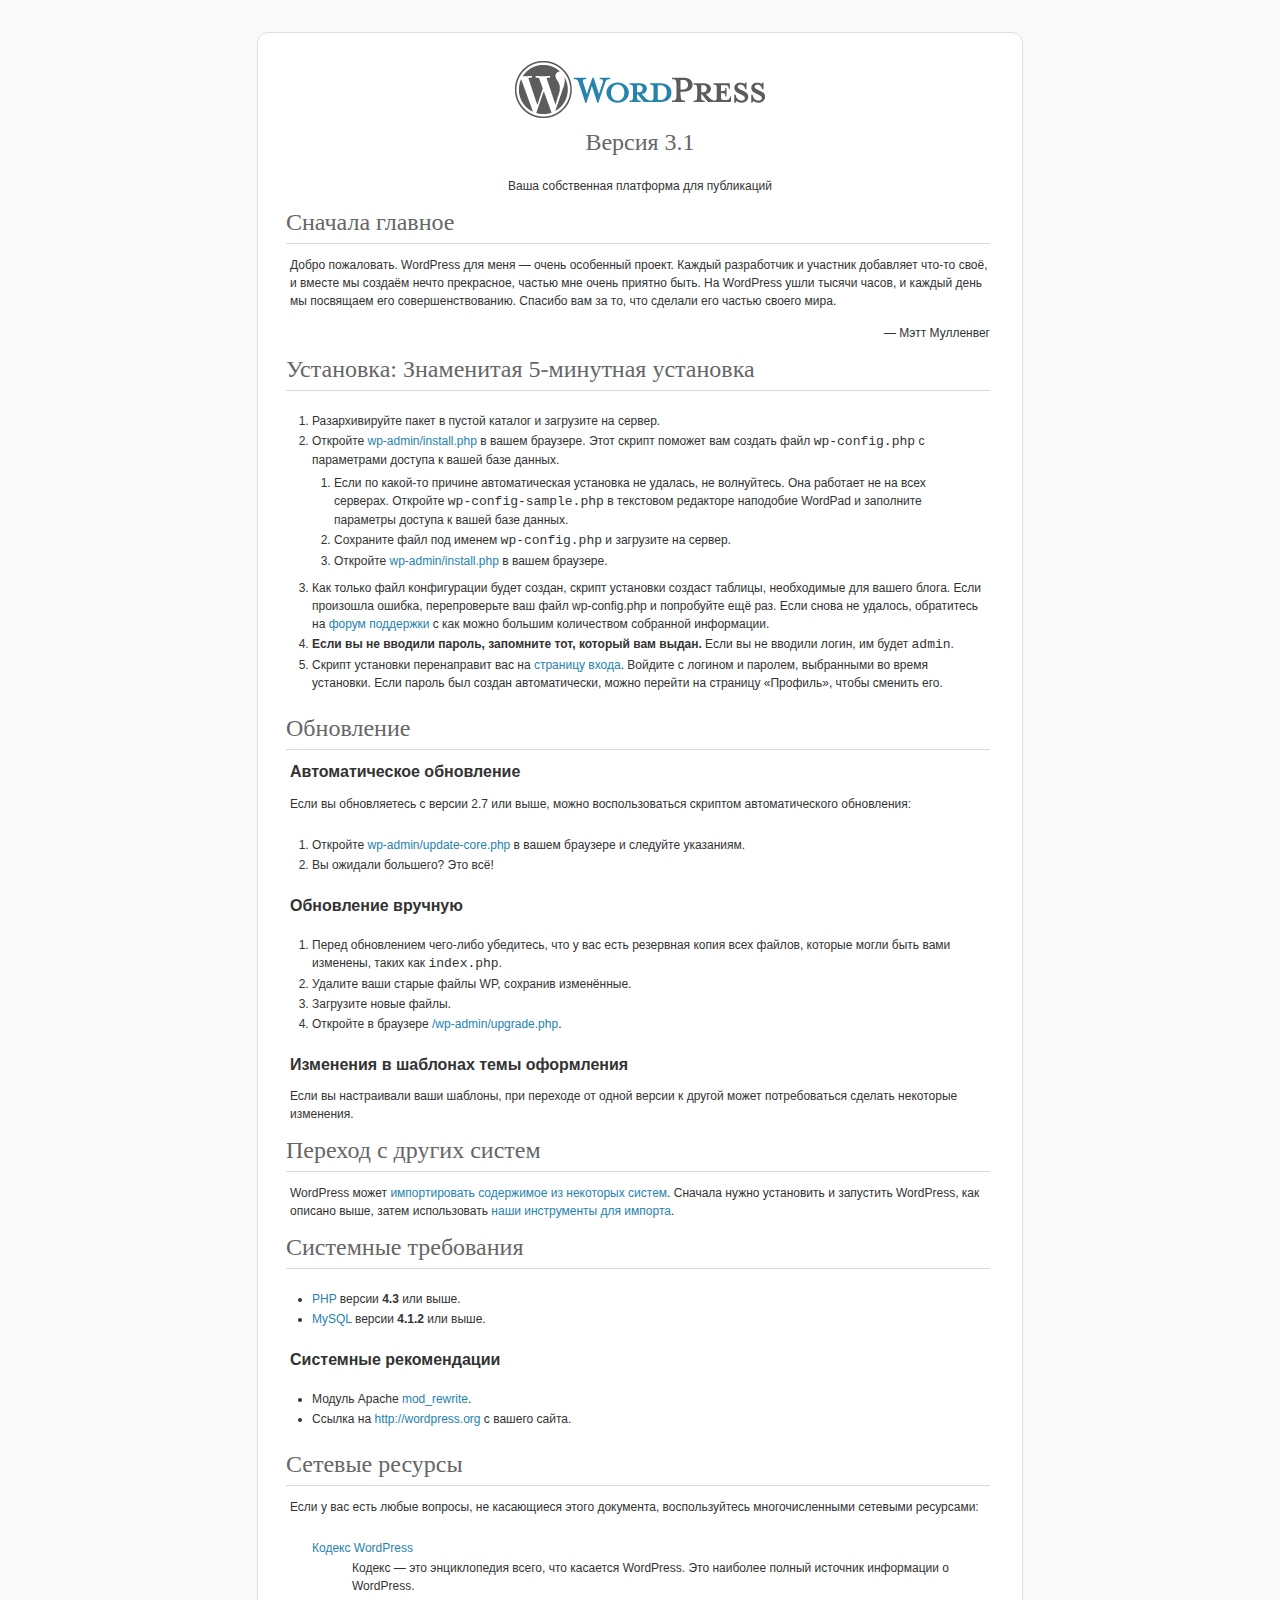
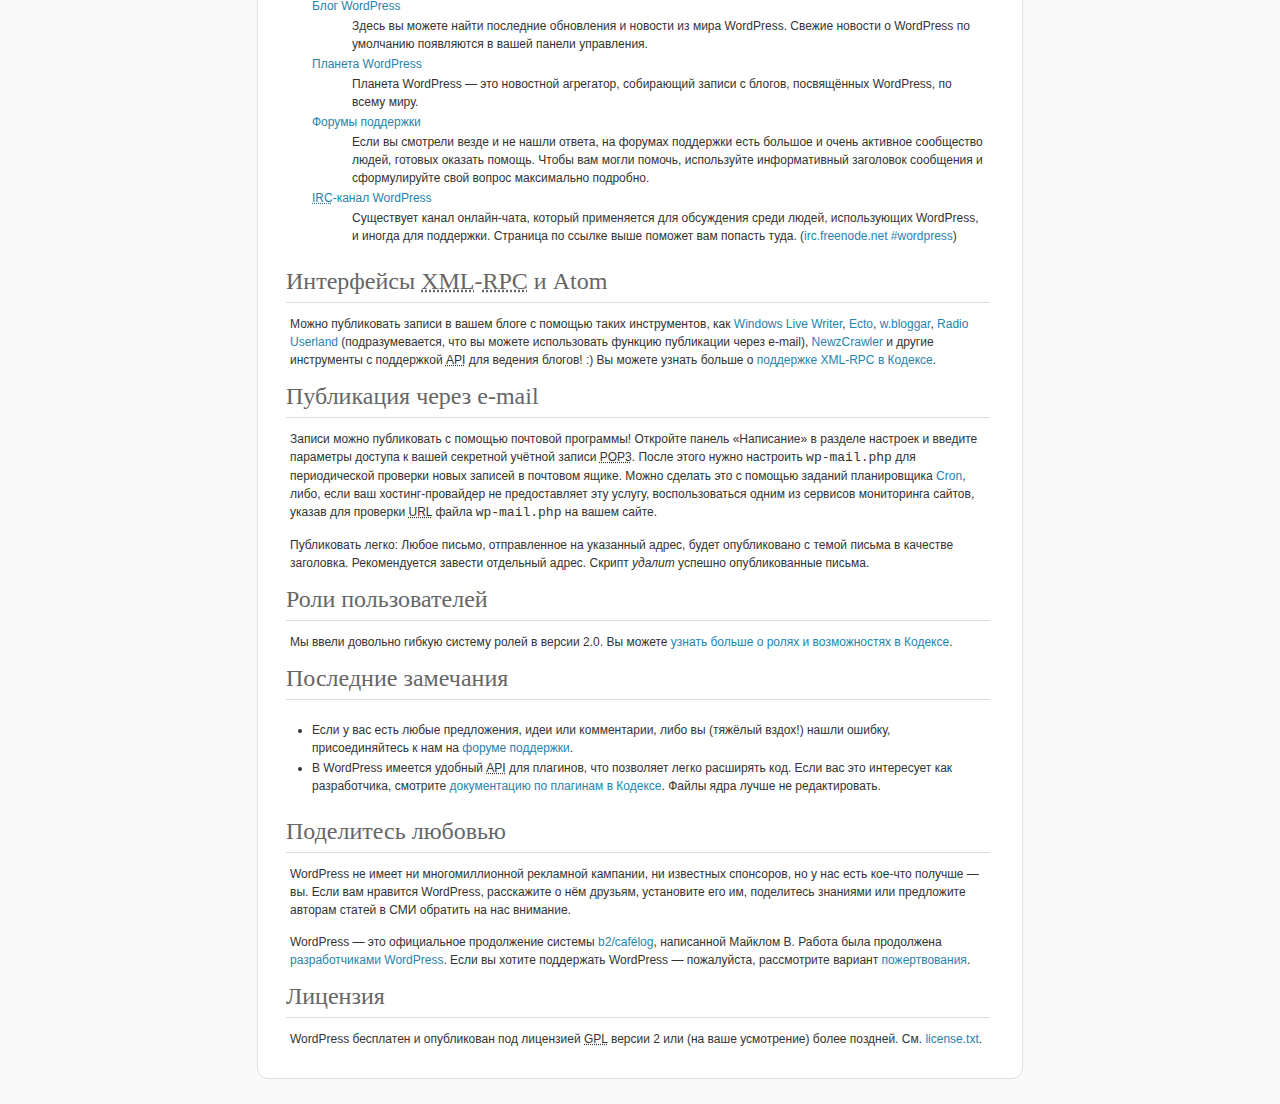
<file: readme.html>
<!DOCTYPE html PUBLIC "-//W3C//DTD XHTML 1.0 Strict//EN" "http://www.w3.org/TR/xhtml1/DTD/xhtml1-strict.dtd">
<html xmlns="http://www.w3.org/1999/xhtml">
<head>
	<meta http-equiv="Content-Type" content="text/html; charset=utf-8" />
	<title>WordPress &#8250; ReadMe</title>
	<link rel="stylesheet" href="wp-admin/css/install.css?ver=20100228" type="text/css" />
</head>
<body>
<h1 id="logo">
	<a href="http://wordpress.org/"><img alt="WordPress" src="wp-admin/images/wordpress-logo.png" width="250" height="68" /></a>
	<br /> Версия 3.1
</h1>
<p style="text-align: center">Ваша собственная платформа для публикаций</p>

<h1>Сначала главное</h1>
<p>Добро пожаловать. WordPress для меня &#8212; очень особенный проект. Каждый разработчик и участник добавляет что-то своё, и вместе мы создаём нечто прекрасное, частью мне очень приятно быть. На WordPress ушли тысячи часов, и каждый день мы посвящаем его совершенствованию. Спасибо вам за то, что сделали его частью своего мира.</p>
<p style="text-align: right">&#8212; Мэтт Мулленвег</p>

<h1>Установка: Знаменитая 5-минутная установка</h1>
<ol>
	<li>Разархивируйте пакет в пустой каталог и загрузите на сервер.</li>
	<li>Откройте <span class="file"><a href="wp-admin/install.php">wp-admin/install.php</a></span> в вашем браузере. Этот скрипт поможет вам создать файл <code>wp-config.php</code> с параметрами доступа к вашей базе данных.
		<ol>
			<li>Если по какой-то причине автоматическая установка не удалась, не волнуйтесь. Она работает не на всех серверах. Откройте <code>wp-config-sample.php</code> в текстовом редакторе наподобие WordPad и заполните параметры доступа к вашей базе данных.</li>
			<li>Сохраните файл под именем <code>wp-config.php</code> и загрузите на сервер.</li>
			<li>Откройте <span class="file"><a href="wp-admin/install.php">wp-admin/install.php</a></span> в вашем браузере.</li>
		</ol>
	</li>
	<li>Как только файл конфигурации будет создан, скрипт установки создаст таблицы, необходимые для вашего блога. Если произошла ошибка, перепроверьте ваш файл <span class="file">wp-config.php</span> и попробуйте ещё раз. Если снова не удалось, обратитесь на <a href="http://ru.forums.wordpress.org/">форум поддержки</a> с как можно большим количеством собранной информации.</li>
	<li><strong>Если вы не вводили пароль, запомните тот, который вам выдан.</strong> Если вы не вводили логин, им будет <code>admin</code>.</li>
	<li> Скрипт установки перенаправит вас на <a href="wp-login.php">страницу входа</a>. Войдите с логином и паролем, выбранными во время установки. Если пароль был создан автоматически, можно перейти на страницу &laquo;Профиль&raquo;, чтобы сменить его.</li>
</ol>

<h1>Обновление</h1>
<h2>Автоматическое обновление</h2>
<p>Если вы обновляетесь с версии 2.7 или выше, можно воспользоваться скриптом автоматического обновления:</p>
<ol>
	<li>Откройте <span class="file"><a href="wp-admin/update-core.php">wp-admin/update-core.php</a></span> в вашем браузере и следуйте указаниям.</li>
	<li>Вы ожидали большего? Это всё!</li>
</ol>

<h2>Обновление вручную</h2>
<ol>
	<li>Перед обновлением чего-либо убедитесь, что у вас есть резервная копия всех файлов, которые могли быть вами изменены, таких как <code>index.php</code>.</li>
	<li>Удалите ваши старые файлы WP, сохранив изменённые.</li>
	<li>Загрузите новые файлы.</li>
	<li>Откройте в браузере <span class="file"><a href="wp-admin/upgrade.php">/wp-admin/upgrade.php</a>.</span></li>
</ol>

<h2>Изменения в шаблонах темы оформления</h2>
<p>Если вы настраивали ваши шаблоны, при переходе от одной версии к другой может потребоваться сделать некоторые изменения.</p>

<h1>Переход с других систем</h1>
<p>WordPress может <a href="http://codex.wordpress.org/Importing_Content">импортировать содержимое из некоторых систем</a>. Сначала нужно установить и запустить WordPress, как описано выше, затем использовать <a href="wp-admin/import.php" title="Импорт в WordPress">наши инструменты для импорта</a>.</p>

<h1>Системные требования</h1>
<ul>
	<li><a href="http://php.net/">PHP</a> версии <strong>4.3</strong> или выше.</li>
	<li><a href="http://www.mysql.com/">MySQL</a> версии <strong>4.1.2</strong> или выше.</li>
</ul>

<h2>Системные рекомендации</h2>
<ul>
	<li>Модуль Apache <a href="http://httpd.apache.org/docs/2.2/mod/mod_rewrite.html">mod_rewrite</a>.</li>
	<li>Ссылка на <a href="http://wordpress.org/">http://wordpress.org</a> c вашего сайта.</li>
</ul>

<h1>Сетевые ресурсы</h1>
<p>Если у вас есть любые вопросы, не касающиеся этого документа, воспользуйтесь многочисленными сетевыми ресурсами:</p>
<dl>
	<dt><a href="http://codex.wordpress.org/Заглавная_страница">Кодекс WordPress</a></dt>
		<dd>Кодекс &#8212; это энциклопедия всего, что касается WordPress. Это наиболее полный источник информации о WordPress.</dd>
	<dt><a href="http://wordpress.org/news/">Блог WordPress</a></dt>
		<dd>Здесь вы можете найти последние обновления и новости из мира WordPress. Свежие новости о WordPress по умолчанию появляются в вашей панели управления.</dd>
	<dt><a href="http://planet.wordpress.org/">Планета WordPress </a></dt>
		<dd>Планета WordPress &#8212; это новостной агрегатор, собирающий записи с блогов, посвящённых WordPress, по всему миру.</dd>
	<dt><a href="http://ru.forums.wordpress.org/">Форумы поддержки</a></dt>
		<dd>Если вы смотрели везде и не нашли ответа, на форумах поддержки есть большое и очень активное сообщество людей, готовых оказать помощь. Чтобы вам могли помочь, используйте информативный заголовок сообщения и сформулируйте свой вопрос максимально подробно.</dd>
	<dt><a href="http://codex.wordpress.org/IRC"><abbr title="Internet Relay Chat">IRC</abbr>-канал WordPress</a></dt>
		<dd>Существует канал онлайн-чата, который применяется для обсуждения среди людей, использующих WordPress, и иногда для поддержки. Страница по ссылке выше поможет вам попасть туда. (<a href="irc://irc.freenode.net/wordpress">irc.freenode.net #wordpress</a>)</dd>
</dl>

<h1>Интерфейсы <abbr title="eXtensible Markup Language">XML</abbr>-<abbr title="Remote Procedure Call">RPC</abbr> и Atom</h1>
<p>Можно публиковать записи в вашем блоге с помощью таких инструментов, как <a href="http://download.live.com/writer">Windows Live Writer</a>, <a href="http://illuminex.com/ecto/">Ecto</a>, <a href="http://bloggar.com/">w.bloggar</a>, <a href="http://radio.userland.com">Radio Userland</a> (подразумевается, что вы можете использовать функцию публикации через e-mail), <a href="http://www.newzcrawler.com/">NewzCrawler</a> и другие инструменты с поддержкой <abbr title="application programming interface">API</abbr> для ведения блогов! :) Вы можете узнать больше о <a href="http://codex.wordpress.org/XML-RPC_Support">поддержке <abbr>XML</abbr>-<abbr>RPC</abbr> в Кодексе</a>.</p>

<h1>Публикация через e-mail</h1>
<p>Записи можно публиковать с помощью почтовой программы! Откройте панель &laquo;Написание&raquo; в разделе настроек и введите параметры доступа к вашей секретной учётной записи <abbr title="Post Office Protocol version 3">POP3</abbr>. После этого нужно настроить <code>wp-mail.php</code> для периодической проверки новых записей в почтовом ящике. Можно сделать это с помощью заданий планировщика <a href="http://en.wikipedia.org/wiki/Cron">Cron</a>, либо, если ваш хостинг-провайдер не предоставляет эту услугу, воспользоваться одним из сервисов мониторинга сайтов, указав для проверки <abbr title="Uniform Resource Locator">URL</abbr> файла <code>wp-mail.php</code> на вашем сайте.</p>
<p>Публиковать легко: Любое письмо, отправленное на указанный адрес, будет опубликовано с темой письма в качестве заголовка. Рекомендуется завести отдельный адрес. Скрипт <em>удалит</em> успешно опубликованные письма.</p>

<h1>Роли пользователей</h1>
<p>Мы ввели довольно гибкую систему ролей в версии 2.0. Вы можете <a href="http://codex.wordpress.org/Roles_and_Capabilities" title="Роли и возможности в WordPress">узнать больше о ролях и возможностях в Кодексе</a>.</p>

<h1>Последние замечания</h1>
<ul>
	<li>Если у вас есть любые предложения, идеи или комментарии, либо вы (тяжёлый вздох!) нашли ошибку, присоединяйтесь к нам на <a href="http://ru.forums.wordpress.org/">форуме поддержки</a>.</li>
	<li>В WordPress имеется удобный <abbr title="application programming interface">API</abbr> для плагинов, что позволяет легко расширять код. Если вас это интересует как разработчика, смотрите <a href="http://codex.wordpress.org/Plugin_API" title="API WordPress для плагинов">документацию по плагинам в Кодексе</a>. Файлы ядра лучше не редактировать.</li>
</ul>

<h1>Поделитесь любовью</h1>
<p>WordPress не имеет ни многомиллионной рекламной кампании, ни известных спонсоров, но у нас есть кое-что получше &#8212; вы. Если вам нравится WordPress, расскажите о нём друзьям, установите его им, поделитесь знаниями или предложите авторам статей в СМИ обратить на нас внимание.</p>

<p>WordPress &#8212; это официальное продолжение системы <a href="http://cafelog.com/">b2/caf&#233;log</a>, написанной Майклом В. Работа была продолжена <a href="http://wordpress.org/about/">разработчиками WordPress</a>. Если вы хотите поддержать WordPress &#8212; пожалуйста, рассмотрите вариант <a href="http://wordpress.org/donate/" title="Пожертвования для WordPress">пожертвования</a>.</p>

<h1>Лицензия</h1>
<p>WordPress бесплатен и опубликован под лицензией <abbr title="GNU General Public License">GPL</abbr> версии 2 или (на ваше усмотрение) более поздней. См. <a href="license.txt">license.txt</a>.</p>


</body>
</html>
</file>
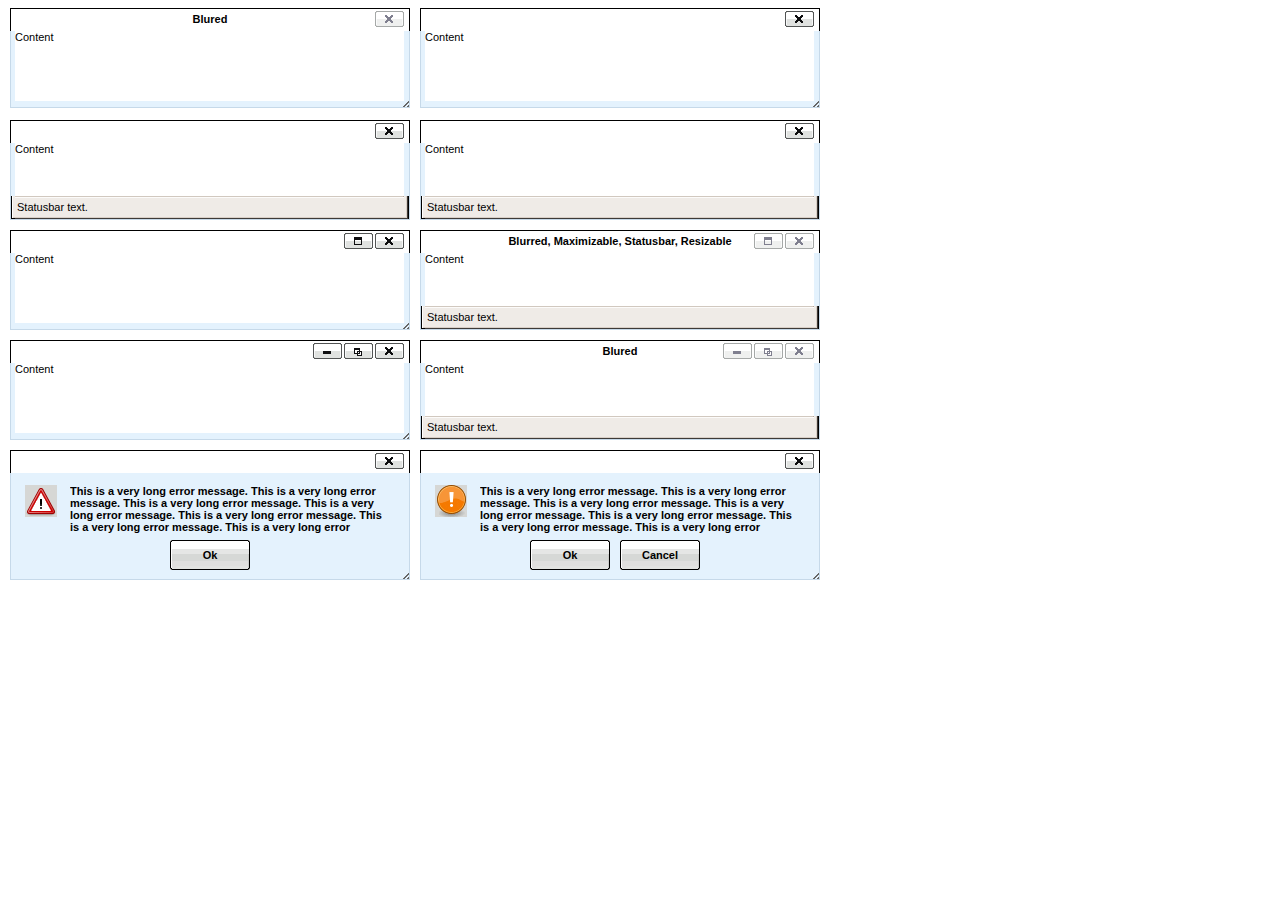
<file: wp-includes/js/tinymce/plugins/inlinepopups/template.htm>
<!-- <!DOCTYPE html PUBLIC "-//W3C//DTD XHTML 1.0 Strict//EN" "http://www.w3.org/TR/xhtml1/DTD/xhtml1-strict.dtd"> -->
<html xmlns="http://www.w3.org/1999/xhtml">
<head>
<title>Template for dialogs</title>
<link rel="stylesheet" type="text/css" href="skins/clearlooks2/window.css?ver=3392" />
</head>
<body>

<div class="mceEditor">
	<div class="clearlooks2" style="width:400px; height:100px; left:10px;">
		<div class="mceWrapper">
			<div class="mceTop">
				<div class="mceLeft"></div>
				<div class="mceCenter"></div>
				<div class="mceRight"></div>
				<span>Blured</span>
			</div>

			<div class="mceMiddle">
				<div class="mceLeft"></div>
				<span>Content</span>
				<div class="mceRight"></div>
			</div>

			<div class="mceBottom">
				<div class="mceLeft"></div>
				<div class="mceCenter"></div>
				<div class="mceRight"></div>
				<span>Statusbar text.</span>
			</div>

			<a class="mceMove" href="#"></a>
			<a class="mceMin" href="#"></a>
			<a class="mceMax" href="#"></a>
			<a class="mceMed" href="#"></a>
			<a class="mceClose" href="#"></a>
			<a class="mceResize mceResizeN" href="#"></a>
			<a class="mceResize mceResizeS" href="#"></a>
			<a class="mceResize mceResizeW" href="#"></a>
			<a class="mceResize mceResizeE" href="#"></a>
			<a class="mceResize mceResizeNW" href="#"></a>
			<a class="mceResize mceResizeNE" href="#"></a>
			<a class="mceResize mceResizeSW" href="#"></a>
			<a class="mceResize mceResizeSE" href="#"></a>
		</div>
	</div>

	<div class="clearlooks2" style="width:400px; height:100px; left:420px;">
		<div class="mceWrapper mceMovable mceFocus">
			<div class="mceTop">
				<div class="mceLeft"></div>
				<div class="mceCenter"></div>
				<div class="mceRight"></div>
				<span>Focused</span>
			</div>

			<div class="mceMiddle">
				<div class="mceLeft"></div>
				<span>Content</span>
				<div class="mceRight"></div>
			</div>

			<div class="mceBottom">
				<div class="mceLeft"></div>
				<div class="mceCenter"></div>
				<div class="mceRight"></div>
				<span>Statusbar text.</span>
			</div>

			<a class="mceMove" href="#"></a>
			<a class="mceMin" href="#"></a>
			<a class="mceMax" href="#"></a>
			<a class="mceMed" href="#"></a>
			<a class="mceClose" href="#"></a>
			<a class="mceResize mceResizeN" href="#"></a>
			<a class="mceResize mceResizeS" href="#"></a>
			<a class="mceResize mceResizeW" href="#"></a>
			<a class="mceResize mceResizeE" href="#"></a>
			<a class="mceResize mceResizeNW" href="#"></a>
			<a class="mceResize mceResizeNE" href="#"></a>
			<a class="mceResize mceResizeSW" href="#"></a>
			<a class="mceResize mceResizeSE" href="#"></a>
		</div>
	</div>

	<div class="clearlooks2" style="width:400px; height:100px; left:10px; top:120px;">
		<div class="mceWrapper mceMovable mceFocus mceStatusbar">
			<div class="mceTop">
				<div class="mceLeft"></div>
				<div class="mceCenter"></div>
				<div class="mceRight"></div>
				<span>Statusbar</span>
			</div>

			<div class="mceMiddle">
				<div class="mceLeft"></div>
				<span>Content</span>
				<div class="mceRight"></div>
			</div>

			<div class="mceBottom">
				<div class="mceLeft"></div>
				<div class="mceCenter"></div>
				<div class="mceRight"></div>
				<span>Statusbar text.</span>
			</div>

			<a class="mceMove" href="#"></a>
			<a class="mceMin" href="#"></a>
			<a class="mceMax" href="#"></a>
			<a class="mceMed" href="#"></a>
			<a class="mceClose" href="#"></a>
			<a class="mceResize mceResizeN" href="#"></a>
			<a class="mceResize mceResizeS" href="#"></a>
			<a class="mceResize mceResizeW" href="#"></a>
			<a class="mceResize mceResizeE" href="#"></a>
			<a class="mceResize mceResizeNW" href="#"></a>
			<a class="mceResize mceResizeNE" href="#"></a>
			<a class="mceResize mceResizeSW" href="#"></a>
			<a class="mceResize mceResizeSE" href="#"></a>
		</div>
	</div>

	<div class="clearlooks2" style="width:400px; height:100px; left:420px; top:120px;">
		<div class="mceWrapper mceMovable mceFocus mceStatusbar mceResizable">
			<div class="mceTop">
				<div class="mceLeft"></div>
				<div class="mceCenter"></div>
				<div class="mceRight"></div>
				<span>Statusbar, Resizable</span>
			</div>

			<div class="mceMiddle">
				<div class="mceLeft"></div>
				<span>Content</span>
				<div class="mceRight"></div>
			</div>

			<div class="mceBottom">
				<div class="mceLeft"></div>
				<div class="mceCenter"></div>
				<div class="mceRight"></div>
				<span>Statusbar text.</span>
			</div>

			<a class="mceMove" href="#"></a>
			<a class="mceMin" href="#"></a>
			<a class="mceMax" href="#"></a>
			<a class="mceMed" href="#"></a>
			<a class="mceClose" href="#"></a>
			<a class="mceResize mceResizeN" href="#"></a>
			<a class="mceResize mceResizeS" href="#"></a>
			<a class="mceResize mceResizeW" href="#"></a>
			<a class="mceResize mceResizeE" href="#"></a>
			<a class="mceResize mceResizeNW" href="#"></a>
			<a class="mceResize mceResizeNE" href="#"></a>
			<a class="mceResize mceResizeSW" href="#"></a>
			<a class="mceResize mceResizeSE" href="#"></a>
		</div>
	</div>

	<div class="clearlooks2" style="width:400px; height:100px; left:10px; top:230px;">
		<div class="mceWrapper mceMovable mceFocus mceResizable mceMaximizable">
			<div class="mceTop">
				<div class="mceLeft"></div>
				<div class="mceCenter"></div>
				<div class="mceRight"></div>
				<span>Resizable, Maximizable</span>
			</div>

			<div class="mceMiddle">
				<div class="mceLeft"></div>
				<span>Content</span>
				<div class="mceRight"></div>
			</div>

			<div class="mceBottom">
				<div class="mceLeft"></div>
				<div class="mceCenter"></div>
				<div class="mceRight"></div>
				<span>Statusbar text.</span>
			</div>

			<a class="mceMove" href="#"></a>
			<a class="mceMin" href="#"></a>
			<a class="mceMax" href="#"></a>
			<a class="mceMed" href="#"></a>
			<a class="mceClose" href="#"></a>
			<a class="mceResize mceResizeN" href="#"></a>
			<a class="mceResize mceResizeS" href="#"></a>
			<a class="mceResize mceResizeW" href="#"></a>
			<a class="mceResize mceResizeE" href="#"></a>
			<a class="mceResize mceResizeNW" href="#"></a>
			<a class="mceResize mceResizeNE" href="#"></a>
			<a class="mceResize mceResizeSW" href="#"></a>
			<a class="mceResize mceResizeSE" href="#"></a>
		</div>
	</div>

	<div class="clearlooks2" style="width:400px; height:100px; left:420px; top:230px;">
		<div class="mceWrapper mceMovable mceStatusbar mceResizable mceMaximizable">
			<div class="mceTop">
				<div class="mceLeft"></div>
				<div class="mceCenter"></div>
				<div class="mceRight"></div>
				<span>Blurred, Maximizable, Statusbar, Resizable</span>
			</div>

			<div class="mceMiddle">
				<div class="mceLeft"></div>
				<span>Content</span>
				<div class="mceRight"></div>
			</div>

			<div class="mceBottom">
				<div class="mceLeft"></div>
				<div class="mceCenter"></div>
				<div class="mceRight"></div>
				<span>Statusbar text.</span>
			</div>

			<a class="mceMove" href="#"></a>
			<a class="mceMin" href="#"></a>
			<a class="mceMax" href="#"></a>
			<a class="mceMed" href="#"></a>
			<a class="mceClose" href="#"></a>
			<a class="mceResize mceResizeN" href="#"></a>
			<a class="mceResize mceResizeS" href="#"></a>
			<a class="mceResize mceResizeW" href="#"></a>
			<a class="mceResize mceResizeE" href="#"></a>
			<a class="mceResize mceResizeNW" href="#"></a>
			<a class="mceResize mceResizeNE" href="#"></a>
			<a class="mceResize mceResizeSW" href="#"></a>
			<a class="mceResize mceResizeSE" href="#"></a>
		</div>
	</div>

	<div class="clearlooks2" style="width:400px; height:100px; left:10px; top:340px;">
		<div class="mceWrapper mceMovable mceFocus mceResizable mceMaximized mceMinimizable mceMaximizable">
			<div class="mceTop">
				<div class="mceLeft"></div>
				<div class="mceCenter"></div>
				<div class="mceRight"></div>
				<span>Maximized, Maximizable, Minimizable</span>
			</div>

			<div class="mceMiddle">
				<div class="mceLeft"></div>
				<span>Content</span>
				<div class="mceRight"></div>
			</div>

			<div class="mceBottom">
				<div class="mceLeft"></div>
				<div class="mceCenter"></div>
				<div class="mceRight"></div>
				<span>Statusbar text.</span>
			</div>

			<a class="mceMove" href="#"></a>
			<a class="mceMin" href="#"></a>
			<a class="mceMax" href="#"></a>
			<a class="mceMed" href="#"></a>
			<a class="mceClose" href="#"></a>
			<a class="mceResize mceResizeN" href="#"></a>
			<a class="mceResize mceResizeS" href="#"></a>
			<a class="mceResize mceResizeW" href="#"></a>
			<a class="mceResize mceResizeE" href="#"></a>
			<a class="mceResize mceResizeNW" href="#"></a>
			<a class="mceResize mceResizeNE" href="#"></a>
			<a class="mceResize mceResizeSW" href="#"></a>
			<a class="mceResize mceResizeSE" href="#"></a>
		</div>
	</div>

	<div class="clearlooks2" style="width:400px; height:100px; left:420px; top:340px;">
		<div class="mceWrapper mceMovable mceStatusbar mceResizable mceMaximized mceMinimizable mceMaximizable">
			<div class="mceTop">
				<div class="mceLeft"></div>
				<div class="mceCenter"></div>
				<div class="mceRight"></div>
				<span>Blured</span>
			</div>

			<div class="mceMiddle">
				<div class="mceLeft"></div>
				<span>Content</span>
				<div class="mceRight"></div>
			</div>

			<div class="mceBottom">
				<div class="mceLeft"></div>
				<div class="mceCenter"></div>
				<div class="mceRight"></div>
				<span>Statusbar text.</span>
			</div>

			<a class="mceMove" href="#"></a>
			<a class="mceMin" href="#"></a>
			<a class="mceMax" href="#"></a>
			<a class="mceMed" href="#"></a>
			<a class="mceClose" href="#"></a>
			<a class="mceResize mceResizeN" href="#"></a>
			<a class="mceResize mceResizeS" href="#"></a>
			<a class="mceResize mceResizeW" href="#"></a>
			<a class="mceResize mceResizeE" href="#"></a>
			<a class="mceResize mceResizeNW" href="#"></a>
			<a class="mceResize mceResizeNE" href="#"></a>
			<a class="mceResize mceResizeSW" href="#"></a>
			<a class="mceResize mceResizeSE" href="#"></a>
		</div>
	</div>

	<div class="clearlooks2" style="width:400px; height:130px; left:10px; top:450px;">
		<div class="mceWrapper mceMovable mceFocus mceModal mceAlert">
			<div class="mceTop">
				<div class="mceLeft"></div>
				<div class="mceCenter"></div>
				<div class="mceRight"></div>
				<span>Alert</span>
			</div>

			<div class="mceMiddle">
				<div class="mceLeft"></div>
				<span>
					This is a very long error message. This is a very long error message.
					This is a very long error message. This is a very long error message.
					This is a very long error message. This is a very long error message.
					This is a very long error message. This is a very long error message.
					This is a very long error message. This is a very long error message.
					This is a very long error message. This is a very long error message.
				</span>
				<div class="mceRight"></div>
				<div class="mceIcon"></div>
			</div>

			<div class="mceBottom">
				<div class="mceLeft"></div>
				<div class="mceCenter"></div>
				<div class="mceRight"></div>
			</div>

			<a class="mceMove" href="#"></a>
			<a class="mceButton mceOk" href="#">Ok</a>
			<a class="mceClose" href="#"></a>
		</div>
	</div>

	<div class="clearlooks2" style="width:400px; height:130px; left:420px; top:450px;">
		<div class="mceWrapper mceMovable mceFocus mceModal mceConfirm">
			<div class="mceTop">
				<div class="mceLeft"></div>
				<div class="mceCenter"></div>
				<div class="mceRight"></div>
				<span>Confirm</span>
			</div>

			<div class="mceMiddle">
				<div class="mceLeft"></div>
				<span>
					This is a very long error message. This is a very long error message.
					This is a very long error message. This is a very long error message.
					This is a very long error message. This is a very long error message.
					This is a very long error message. This is a very long error message.
					This is a very long error message. This is a very long error message.
					This is a very long error message. This is a very long error message.
					</span>
				<div class="mceRight"></div>
				<div class="mceIcon"></div>
			</div>

			<div class="mceBottom">
				<div class="mceLeft"></div>
				<div class="mceCenter"></div>
				<div class="mceRight"></div>
			</div>

			<a class="mceMove" href="#"></a>
			<a class="mceButton mceOk" href="#">Ok</a>
			<a class="mceButton mceCancel" href="#">Cancel</a>
			<a class="mceClose" href="#"></a>
		</div>
	</div>
</div>

</body>
</html>
</file>
<file: wp-admin/css/install.css>
html{background:#f9f9f9;}body{background:#fff;color:#333;font-family:"Lucida Grande",Verdana,Arial,"Bitstream Vera Sans",sans-serif;margin:2em auto;width:700px;padding:1em 2em;-moz-border-radius:11px;-khtml-border-radius:11px;-webkit-border-radius:11px;border-radius:11px;border:1px solid #dfdfdf;}a{color:#2583ad;text-decoration:none;}a:hover{color:#d54e21;}h1{border-bottom:1px solid #dadada;clear:both;color:#666;font:24px Georgia,"Times New Roman",Times,serif;margin:5px 0 0 -4px;padding:0;padding-bottom:7px;}h2{font-size:16px;}p,li,dd,dt{padding-bottom:2px;font-size:12px;line-height:18px;}code,.code{font-size:13px;}ul,ol,dl{padding:5px 5px 5px 22px;}a img{border:0;}abbr{border:0;font-variant:normal;}#logo{margin:6px 0 14px 0;border-bottom:none;text-align:center;}.step{margin:20px 0 15px;}.step,th{text-align:left;padding:0;}.submit input,.button,.button-secondary{font-family:"Lucida Grande",Verdana,Arial,"Bitstream Vera Sans",sans-serif;text-decoration:none;font-size:14px!important;line-height:16px;padding:6px 12px;cursor:pointer;border:1px solid #bbb;color:#464646;-moz-border-radius:15px;-khtml-border-radius:15px;-webkit-border-radius:15px;border-radius:15px;-moz-box-sizing:content-box;-webkit-box-sizing:content-box;-khtml-box-sizing:content-box;box-sizing:content-box;}.button:hover,.button-secondary:hover,.submit input:hover{color:#000;border-color:#666;}.button,.submit input,.button-secondary{background:#f2f2f2 url(../images/white-grad.png) repeat-x scroll left top;}.button:active,.submit input:active,.button-secondary:active{background:#eee url(../images/white-grad-active.png) repeat-x scroll left top;}textarea{border:1px solid #bbb;-moz-border-radius:4px;-khtml-border-radius:4px;-webkit-border-radius:4px;border-radius:4px;}.form-table{border-collapse:collapse;margin-top:1em;width:100%;}.form-table td{margin-bottom:9px;padding:10px;border-bottom:8px solid #fff;font-size:12px;}.form-table th{font-size:13px;text-align:left;padding:16px 10px 10px 10px;border-bottom:8px solid #fff;width:130px;vertical-align:top;}.form-table tr{background:#f3f3f3;}.form-table code{line-height:18px;font-size:18px;}.form-table p{margin:4px 0 0 0;font-size:11px;}.form-table input{line-height:20px;font-size:15px;padding:2px;}.form-table th p{font-weight:normal;}#error-page{margin-top:50px;}#error-page p{font-size:12px;line-height:18px;margin:25px 0 20px;}#error-page code,.code{font-family:Consolas,Monaco,Courier,monospace;}#pass-strength-result{background-color:#eee;border-color:#ddd!important;border-style:solid;border-width:1px;margin:5px 5px 5px 1px;padding:5px;text-align:center;width:200px;display:none;}#pass-strength-result.bad{background-color:#ffb78c;border-color:#ff853c!important;}#pass-strength-result.good{background-color:#ffec8b;border-color:#fc0!important;}#pass-strength-result.short{background-color:#ffa0a0;border-color:#f04040!important;}#pass-strength-result.strong{background-color:#c3ff88;border-color:#8dff1c!important;}.message{border:1px solid #e6db55;padding:.3em .6em;margin:5px 0 15px;background-color:#ffffe0;}
</file>
<file: wp-includes/js/tinymce/plugins/inlinepopups/skins/clearlooks2/window.css>
/* Clearlooks 2 */

/* Reset */
.clearlooks2, .clearlooks2 div, .clearlooks2 span, .clearlooks2 a {vertical-align:baseline; text-align:left; position:absolute; border:0; padding:0; margin:0; background:transparent; font-family:Arial,Verdana; font-size:11px; color:#000; text-decoration:none; font-weight:normal; width:auto; height:auto; overflow:hidden; display:block}

/* General */
.clearlooks2 {position:absolute; direction:ltr}
.clearlooks2 .mceWrapper {position:static}
.mceEventBlocker {position:fixed; left:0; top:0; background:url(img/horizontal.gif) no-repeat 0 -75px; width:100%; height:100%}
.clearlooks2 .mcePlaceHolder {border:1px solid #000; background:#888; top:0; left:0; opacity:0.5; -ms-filter:'alpha(opacity=50)'; filter:alpha(opacity=50)}
.clearlooks2_modalBlocker {position:fixed; left:0; top:0; width:100%; height:100%; background:#FFF; opacity:0.6; -ms-filter:'alpha(opacity=60)'; filter:alpha(opacity=60); display:none}

/* Top */
.clearlooks2 .mceTop, 
.clearlooks2 .mceTop div {
	top:0; 
	width:100%; 
	height:23px
}
.clearlooks2 .mceTop .mceLeft {
	width:55%; 
	background-image: none;
	border-style: solid none none solid;
	border-width: 1px;
}
.clearlooks2 .mceTop .mceCenter {
}
.clearlooks2 .mceTop .mceRight {
	right:0; 
	width:55%; 
	height:23px; 
	background-image: none;
	border-style: solid solid none none;
	border-width: 1px;
}
.clearlooks2 .mceTop span {
	width:100%;
	font: 12px/20px bold "Lucida Grande","Lucida Sans Unicode",Tahoma,Verdana,sans-serif;
	text-align:center; 
	vertical-align:middle; 
	line-height:23px; 
	font-weight:bold;
}
.clearlooks2 .mceFocus .mceTop .mceLeft {
	background-image: none;
	border-style: solid none none solid;
	border-width: 1px;
}
.clearlooks2 .mceFocus .mceTop .mceCenter {
}
.clearlooks2 .mceFocus .mceTop .mceRight {
	background-image: none;
	border-style: solid solid none none;
	border-width: 1px;
}
.clearlooks2 .mceFocus .mceTop span {
color:#FFF
}

/* Middle */
.clearlooks2 .mceMiddle, .clearlooks2 .mceMiddle div {top:0}
.clearlooks2 .mceMiddle {width:100%; height:100%; clip:rect(23px auto auto auto)}
.clearlooks2 .mceMiddle .mceLeft {left:0; width:5px; height:100%; background:#E4F2FD;border-left:1px solid #c6d9e9}
.clearlooks2 .mceMiddle span {top:23px; left:5px; width:100%; height:100%; background:#FFF}
.clearlooks2 .mceMiddle .mceRight {right:0; width:5px; height:100%; background:#E4F2FD;border-right:1px solid #c6d9e9}

/* Bottom */
.clearlooks2 .mceBottom, .clearlooks2 .mceBottom div {height:6px}
.clearlooks2 .mceBottom {left:0; bottom:0; width:100%;background:#E4F2FD;border-bottom:1px solid #c6d9e9}
.clearlooks2 .mceBottom div {top:0}
.clearlooks2 .mceBottom .mceLeft {left:0; width:5px; background:#E4F2FD  ;border-left:1px solid #c6d9e9}
.clearlooks2 .mceBottom .mceCenter {left:5px; width:100%}
.clearlooks2 .mceBottom .mceRight {right:0; width:6px; background:#E4F2FD url(img/drag.gif) no-repeat;border-right:1px solid #c6d9e9}
.clearlooks2 .mceBottom span {display:none}
.clearlooks2 .mceStatusbar .mceBottom, .clearlooks2 .mceStatusbar .mceBottom div {height:23px}
.clearlooks2 .mceStatusbar .mceBottom .mceLeft {background:url(img/corners.gif) -29px 0}
.clearlooks2 .mceStatusbar .mceBottom .mceCenter {background:url(img/horizontal.gif) 0 -52px}
.clearlooks2 .mceStatusbar .mceBottom .mceRight {background:url(img/corners.gif) -24px 0}
.clearlooks2 .mceStatusbar .mceBottom span {display:block; left:7px; font-family:Arial, Verdana; font-size:11px; line-height:23px}

/* Actions */
.clearlooks2 a {width:29px; height:16px; top:3px}
.clearlooks2 .mceClose {right:6px; background:url(img/buttons.gif) -87px 0}
.clearlooks2 .mceMin {display:none; right:68px; background:url(img/buttons.gif) 0 0}
.clearlooks2 .mceMed {display:none; right:37px; background:url(img/buttons.gif) -29px 0}
.clearlooks2 .mceMax {display:none; right:37px; background:url(img/buttons.gif) -58px 0}
.clearlooks2 .mceMove {display:none;width:100%;cursor:move;background:url(img/corners.gif) no-repeat -100px -100px}
.clearlooks2 .mceMovable .mceMove {display:block}
.clearlooks2 .mceFocus .mceClose {right:6px; background:url(img/buttons.gif) -87px -16px}
.clearlooks2 .mceFocus .mceMin {right:68px; background:url(img/buttons.gif) 0 -16px}
.clearlooks2 .mceFocus .mceMed {right:37px; background:url(img/buttons.gif) -29px -16px}
.clearlooks2 .mceFocus .mceMax {right:37px; background:url(img/buttons.gif) -58px -16px}
.clearlooks2 .mceFocus .mceClose:hover {right:6px; background:url(img/buttons.gif) -87px -32px}
.clearlooks2 .mceFocus .mceClose:hover {right:6px; background:url(img/buttons.gif) -87px -32px}
.clearlooks2 .mceFocus .mceMin:hover {right:68px; background:url(img/buttons.gif) 0 -32px}
.clearlooks2 .mceFocus .mceMed:hover {right:37px; background:url(img/buttons.gif) -29px -32px}
.clearlooks2 .mceFocus .mceMax:hover {right:37px; background:url(img/buttons.gif) -58px -32px}

/* Resize */
.clearlooks2 .mceResize {top:auto; left:auto; display:none; width:5px; height:5px; background:url(img/horizontal.gif) no-repeat 0 -75px}
.clearlooks2 .mceResizable .mceResize {display:block}
.clearlooks2 .mceResizable .mceMin, .clearlooks2 .mceMax {display:none}
.clearlooks2 .mceMinimizable .mceMin {display:block}
.clearlooks2 .mceMaximizable .mceMax {display:block}
.clearlooks2 .mceMaximized .mceMed {display:block}
.clearlooks2 .mceMaximized .mceMax {display:none}
.clearlooks2 a.mceResizeN {top:0; left:0; width:100%; cursor:n-resize}
.clearlooks2 a.mceResizeNW {top:0; left:0; cursor:nw-resize}
.clearlooks2 a.mceResizeNE {top:0; right:0; cursor:ne-resize}
.clearlooks2 a.mceResizeW {top:0; left:0; height:100%; cursor:w-resize}
.clearlooks2 a.mceResizeE {top:0; right:0; height:100%; cursor:e-resize}
.clearlooks2 a.mceResizeS {bottom:0; left:0; width:100%; cursor:s-resize}
.clearlooks2 a.mceResizeSW {bottom:0; left:0; cursor:sw-resize}
.clearlooks2 a.mceResizeSE {bottom:0; right:0; cursor:se-resize}

/* Alert/Confirm */
.clearlooks2 .mceButton {font-weight:bold; bottom:10px; width:80px; height:30px; background:url(img/button.gif); line-height:30px; vertical-align:middle; text-align:center; outline:0}
.clearlooks2 .mceMiddle .mceIcon {left:15px; top:35px; width:32px; height:32px}
.clearlooks2 .mceAlert .mceMiddle span, .clearlooks2 .mceConfirm .mceMiddle span {background:transparent;left:60px; top:35px; width:320px; height:50px; font-weight:bold; overflow:auto; white-space:normal}
.clearlooks2 a:hover {font-weight:bold;}
.clearlooks2 .mceAlert .mceMiddle, .clearlooks2 .mceConfirm .mceMiddle {background:#E4F2FD}
.clearlooks2 .mceAlert .mceOk {left:50%; top:auto; margin-left: -40px}
.clearlooks2 .mceAlert .mceIcon {background:url(img/alert.gif)}
.clearlooks2 .mceConfirm .mceOk {left:50%; top:auto; margin-left: -90px}
.clearlooks2 .mceConfirm .mceCancel {left:50%; top:auto}
.clearlooks2 .mceConfirm .mceIcon {background:url(img/confirm.gif)}

/* IE9 fixes */
.clearlooks2.ie9 .mceTop .mceCenter {clip:auto;}
.clearlooks2.ie9 .mceMiddle {clip:auto;}
.clearlooks2.ie9 .mceMiddle .mceLeft, .clearlooks2.ie9 .mceMiddle .mceRight {top: 23px;}
.clearlooks2.ie9 .mceAlert .mceMiddle span, .clearlooks2.ie9 .mceConfirm .mceMiddle span {top:13px;}
.clearlooks2.ie9 .mceModal .mceMiddle {top:23px}
.clearlooks2.ie9 .mceModal .mceMiddle .mceLeft, .clearlooks2.ie9 .mceModal .mceMiddle .mceRight {top: 0}
.clearlooks2.ie9 .mceMiddle .mceIcon {top:13px}
.clearlooks2.ie9 .mceTop .mceCenter {top:0; right:auto; left:6px; width:calc(100%-12px)}
</file>
